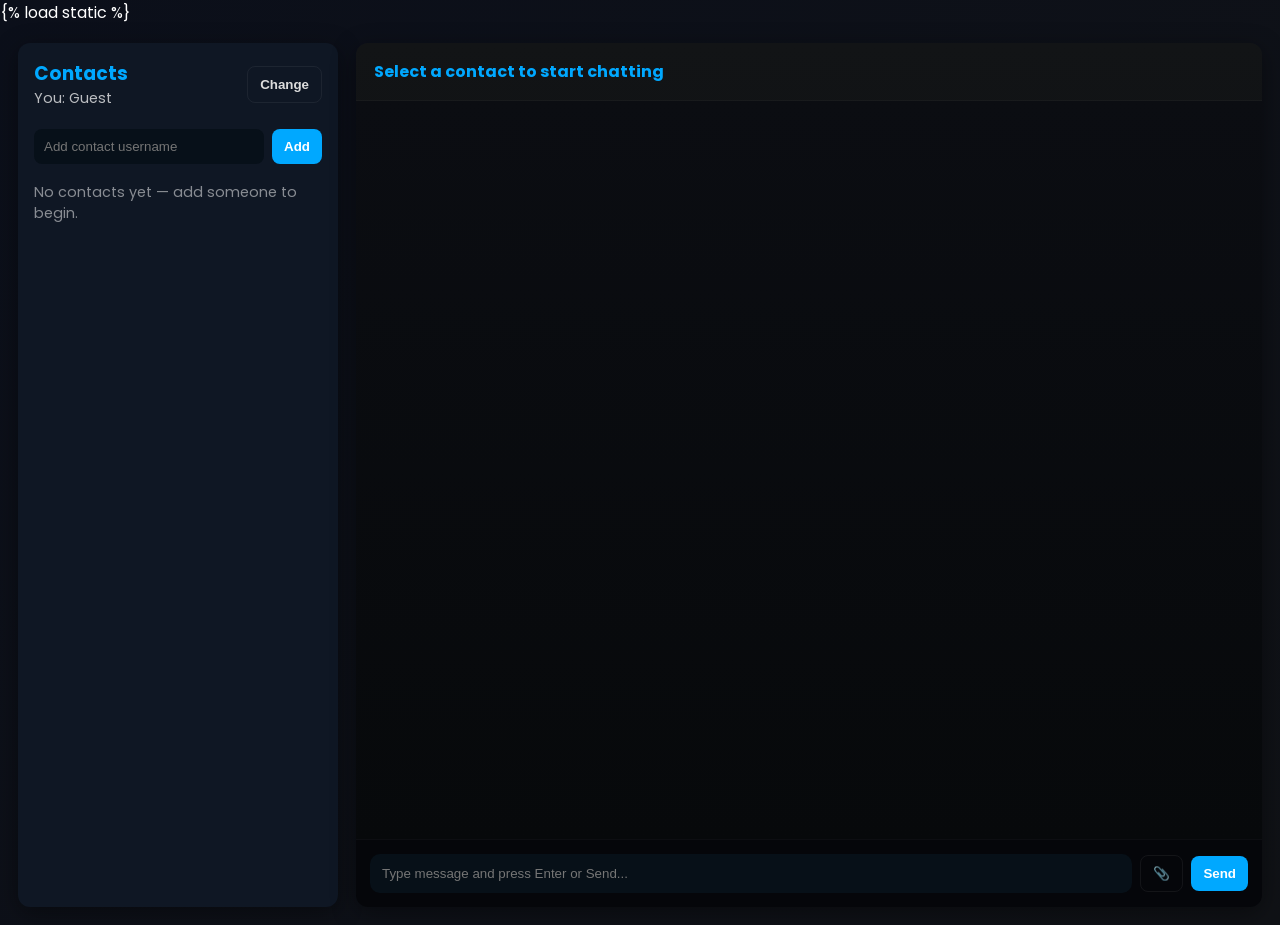
<file: safesky/safesky/safety/templates/safety/secret_chat.html>
{% load static %}
<!DOCTYPE html>
<html lang="en">
<head>
  <meta charset="utf-8"/>
  <title>Secret Chat — Local Test</title>
  <meta name="viewport" content="width=device-width,initial-scale=1" />
  <style>
    @import url('https://fonts.googleapis.com/css2?family=Poppins:wght@300;500;700&display=swap');
    :root{
      --accent:#00a8ff;
      --bg1:#0f1724;
      --bg2:#121416;
      --card:#141622;
      --muted:rgba(255,255,255,0.72);
    }
    *{box-sizing:border-box}
    body{
      margin:0;
      font-family:'Poppins',sans-serif;
      background:linear-gradient(135deg,#0b0f1a,#101216);
      color:#fff;
      min-height:100vh;
    }

    .app{
      display:flex;
      height:100vh;
      gap:18px;
      padding:18px;
    }

    /* Sidebar */
    .sidebar{
      width:320px;
      background:var(--bg1);
      border-radius:12px;
      padding:16px;
      box-shadow:0 6px 24px rgba(0,0,0,0.4);
      display:flex;
      flex-direction:column;
      gap:12px;
    }
    .sidebar h3{ margin:0; color:var(--accent); font-weight:700; }
    .owner-row{ display:flex; justify-content:space-between; align-items:center; gap:8px; }
    .owner-name{ font-size:0.95rem; color:var(--muted); }

    .add-contact-row{ display:flex; gap:8px; margin-top:8px }
    .add-contact-row input{
      flex:1; padding:10px; border-radius:8px; border:none; background:#071019; color:#fff;
      outline:none;
    }
    .btn{
      background:var(--accent); color:#fff; border:none; padding:10px 12px; border-radius:8px; cursor:pointer; font-weight:600;
    }
    .btn.ghost{ background:transparent; border:1px solid rgba(255,255,255,0.06); color:#ddd }

    .contacts-list{
      margin-top:6px;
      overflow:auto;
      padding-right:6px;
      flex:1;
    }
    .contact-item{
      padding:12px; border-radius:10px; margin-bottom:8px; background:linear-gradient(90deg,#0b0e15,#11131a);
      cursor:pointer; display:flex; justify-content:space-between; align-items:center;
      transition:transform .12s, background .12s;
    }
    .contact-item:hover{ transform:translateY(-3px) }
    .contact-item.active{ background:var(--accent); color:#0b0d10; font-weight:700; }

    /* Chat area */
    .chat{
      flex:1; display:flex; flex-direction:column; border-radius:12px; overflow:hidden; box-shadow:0 6px 24px rgba(0,0,0,0.4);
      background:linear-gradient(180deg,var(--bg2),#0a0c10);
    }
    .chat-header{ padding:16px 18px; border-bottom:1px solid rgba(255,255,255,0.03); font-weight:700; color:var(--accent) }
    .messages{
      flex:1; padding:18px; overflow:auto; display:flex; flex-direction:column; gap:10px;
      background:linear-gradient(180deg,#0b0d12,#07090b);
    }
    .msg{
      max-width:72%; padding:10px 12px; border-radius:12px; line-height:1.3; word-break:break-word;
      box-shadow:0 4px 12px rgba(0,0,0,0.45);
    }
    .msg.sent{ background:var(--accent); color:#06101a; margin-left:auto; border-bottom-right-radius:4px; }
    .msg.recv{ background:#0f1317; color:#fff; margin-right:auto; border-bottom-left-radius:4px; }
    .msg .meta{ font-size:11px; opacity:0.75; margin-top:6px; }

    .composer{ display:flex; gap:8px; padding:14px; border-top:1px solid rgba(255,255,255,0.03); align-items:center; background:#05060a }
    .composer input[type="text"]{
      flex:1; padding:12px; border-radius:10px; border:none; outline:none; background:#071018; color:#fff;
    }
    .small{ font-size:0.9rem; color:var(--muted); }
    /* responsive */
    @media (max-width:800px){
      .app{ padding:10px; gap:10px; }
      .sidebar{ width:280px; }
    }
  </style>
</head>
<body>
  <div class="app">
    <div class="sidebar" role="navigation" aria-label="Contacts">
      <div class="owner-row">
        <div>
          <h3>Contacts</h3>
          <div class="owner-name small">You: <span id="owner-name">Guest</span></div>
        </div>
        <button id="reset-username" class="btn ghost" title="Change username">Change</button>
      </div>

      <div class="add-contact-row">
        <input id="new-contact" placeholder="Add contact username" autocomplete="off" />
        <button id="add-contact" class="btn">Add</button>
      </div>

      <div class="contacts-list" id="contacts-list" aria-live="polite"></div>
    </div>

    <div class="chat" role="main">
      <div class="chat-header" id="chat-header">Select a contact to start chatting</div>
      <div class="messages" id="messages" aria-live="polite"></div>

      <div class="composer">
        <input type="text" id="message-input" placeholder="Type message and press Enter or Send..." />
        <input type="file" id="file-input" style="display:none" />
        <button id="file-btn" class="btn ghost">📎</button>
        <button id="send-btn" class="btn">Send</button>
      </div>
    </div>
  </div>

<script>
/*
 Local two-way chat (no backend).
 - Stores: username in localStorage as "chat_username"
 - Contacts: stored per-user in key "contacts:<username>" (array)
 - Messages: stored per-pair in "chat:<userA>:<userB>" where names sorted (array of {sender,content,timestamp,file})
 - Sync across tabs using 'storage' event
*/

(function(){
  const OWNER_KEY = "chat_username";
  const CONTACTS_KEY_PREFIX = "contacts:"; // + username
  const MSG_KEY_PREFIX = "chat:"; // + sorted pair

  // UI refs
  const ownerEl = document.getElementById("owner-name");
  const contactsListEl = document.getElementById("contacts-list");
  const newContactInput = document.getElementById("new-contact");
  const addContactBtn = document.getElementById("add-contact");
  const resetUsernameBtn = document.getElementById("reset-username");
  const chatHeader = document.getElementById("chat-header");
  const messagesEl = document.getElementById("messages");
  const messageInput = document.getElementById("message-input");
  const sendBtn = document.getElementById("send-btn");
  const fileBtn = document.getElementById("file-btn");
  const fileInput = document.getElementById("file-input");

  // state
  let username = localStorage.getItem(OWNER_KEY) || null;
  let activeContact = null;

  // helper: ensure username exists (prompt once)
  function ensureUsername(){
    if(!username){
      const u = prompt("Enter your username (this will be saved locally):");
      username = (u && u.trim()) ? u.trim() : "Guest";
      localStorage.setItem(OWNER_KEY, username);
    }
    ownerEl.textContent = username;
  }

  // contact storage helpers
  function contactsKey(user){ return CONTACTS_KEY_PREFIX + user; }
  function getContacts(user){
    try { return JSON.parse(localStorage.getItem(contactsKey(user)) || "[]"); } catch(e){ return []; }
  }
  function setContacts(user, arr){ localStorage.setItem(contactsKey(user), JSON.stringify(arr)); }

  // messages helpers (key deterministically sorted so userA-userB same as userB-userA)
  function msgKey(a,b){
    const s = [a,b].slice().sort().join(":");
    return MSG_KEY_PREFIX + s;
  }
  function loadMessagesFor(a,b){
    try{ return JSON.parse(localStorage.getItem(msgKey(a,b)) || "[]"); } catch(e){ return []; }
  }
  function saveMessagesFor(a,b,arr){
    localStorage.setItem(msgKey(a,b), JSON.stringify(arr));
  }
  // UI render functions
  function renderContacts(){
    const arr = getContacts(username);
    contactsListEl.innerHTML = "";
    if(arr.length === 0){
      contactsListEl.innerHTML = `<div class="small" style="opacity:.7">No contacts yet — add someone to begin.</div>`;
      return;
    }

    arr.forEach(c=>{
      const div = document.createElement("div");
      div.className = "contact-item" + (c === activeContact ? " active" : "");
      div.dataset.username = c;

      // Contact name
      const nameSpan = document.createElement("span");
      nameSpan.textContent = c;
      nameSpan.style.flex = "1";
      nameSpan.onclick = () => selectContact(c, div);

      // ❌ Delete button
      const delBtn = document.createElement("button");
      delBtn.textContent = "✖";
      delBtn.className = "btn ghost";
      delBtn.style.padding = "4px 8px";
      delBtn.style.fontSize = "12px";
      delBtn.title = "Remove contact";
      delBtn.onclick = (e) => {
        e.stopPropagation();
        removeContact(c);
      };

      div.appendChild(nameSpan);
      div.appendChild(delBtn);
      contactsListEl.appendChild(div);
    });
  }

  // New: Remove contact
  function removeContact(name){
    if(!confirm(`Remove ${name} from your contact list?`)) return;
    const arr = getContacts(username).filter(c => c !== name);
    setContacts(username, arr);

    // Also remove you from their list (for local testing)
    const reverse = getContacts(name).filter(c => c !== username);
    setContacts(name, reverse);

    if(activeContact === name){
      activeContact = null;
      localStorage.removeItem("active_chat:" + username);
      messagesEl.innerHTML = "";
      chatHeader.textContent = "Select a contact to start chatting";
    }

    renderContacts();
  }


  function renderMessages(){
    messagesEl.innerHTML = "";
    if(!activeContact){
      chatHeader.textContent = "Select a contact to start chatting";
      return;
    }
    chatHeader.textContent = `Chat • ${username} ↔ ${activeContact}`;
    const msgs = loadMessagesFor(username, activeContact);
    msgs.forEach(m=>{
      const d = document.createElement("div");
      d.className = "msg " + (m.sender === username ? "sent" : "recv");
      // content or file link
      if(m.file){
        // For now file objects aren't saved — show placeholder link if URL present
        if(m.file_url){
          const a = document.createElement("a");
          a.href = m.file_url;
          a.textContent = "📎 File";
          a.target = "_blank";
          d.appendChild(a);
        } else {
          d.textContent = m.content || "📎 File (local)";
        }
      } else {
        d.textContent = m.content;
      }
      const meta = document.createElement("div");
      meta.className = "meta";
      meta.textContent = `${m.sender} • ${new Date(m.timestamp).toLocaleString()}`;
      d.appendChild(meta);
      messagesEl.appendChild(d);
    });
    messagesEl.scrollTop = messagesEl.scrollHeight;
  }

  // action: select contact
  function selectContact(contactName, el){
    activeContact = contactName;
    // highlight
    document.querySelectorAll(".contact-item").forEach(n=>n.classList.remove("active"));
    if(el) el.classList.add("active");
    renderMessages();
  }

  // action: add contact
  function addContact(){
    const name = newContactInput.value.trim();
    if(!name){ alert("Enter a username to add"); return; }
    if(name === username){ alert("You cannot add yourself"); newContactInput.value=""; return; }
    const arr = getContacts(username);
    if(!arr.includes(name)) arr.push(name);
    setContacts(username, arr);
    // also create reverse list for quick testing (so other user can see you if they open same device)
    const reverse = getContacts(name);
    if(!reverse.includes(username)) reverse.push(username);
    setContacts(name, reverse);

    newContactInput.value = "";
    renderContacts();
  }

  // action: send text message
  function sendMessage(){
    const text = messageInput.value.trim();
    if(!text){ return; }
    if(!activeContact){ alert("Select a contact first"); return; }
    const msgs = loadMessagesFor(username, activeContact);
    const msgObj = { sender: username, content: text, timestamp: Date.now(), file: false };
    msgs.push(msgObj);
    saveMessagesFor(username, activeContact, msgs);
    // notify other tabs through localStorage change: we write a "notify:<key>" timestamp
    localStorage.setItem("notify:" + msgKey(username, activeContact), String(Date.now()));
    messageInput.value = "";
    renderMessages();
  }

  // file action (placeholder)
  function handleFileSelect(file){
    // For now we do not upload or persist actual files: show "feature yet to come"
    alert("📎 File sharing feature yet to come!");
  }

  // storage event sync: update contacts/messages if changed in other tabs
  window.addEventListener("storage", (ev)=>{
    try{
      if(ev.key === contactsKey(username)){
        renderContacts();
      } else if(ev.key && ev.key.startsWith("notify:")){
        // another tab sent a message — re-render if it concerns current conversation
        const notifyKey = ev.key.replace("notify:","");
        const expected = msgKey(username, activeContact);
        // if the notification belongs to current pair or to any pair where this user is participant, refresh messages
        if(notifyKey === msgKey(username, activeContact) || notifyKey.includes(username)){
          renderMessages();
          // also refresh contacts (some tabs may have created reverse contact)
          renderContacts();
        }
      } else if(ev.key && ev.key.startsWith(MSG_KEY_PREFIX)){
        // message store updated — refresh if relevant
        if(activeContact && ev.key === msgKey(username, activeContact)){
          renderMessages();
        }
      }
    }catch(e){ console.error("storage event handling error", e); }
  });

  // allow resetting username (change)
  resetUsernameBtn.addEventListener("click", ()=>{
    const nxt = prompt("Enter new username: ", username || "");
    if(nxt && nxt.trim()){
      const old = username;
      username = nxt.trim();
      localStorage.setItem(OWNER_KEY, username);
      ownerEl.textContent = username;
      // ensure contact arrays exist
      setContacts(username, getContacts(username) || []);
      renderContacts();
    }
  });

  // wire UI events
  addContactBtn.addEventListener("click", addContact);
  sendBtn.addEventListener("click", sendMessage);
  fileBtn.addEventListener("click", ()=> fileInput.click());
  fileInput.addEventListener("change", ()=> {
    if(fileInput.files && fileInput.files[0]) handleFileSelect(fileInput.files[0]);
    fileInput.value = "";
  });
  messageInput.addEventListener("keypress", (e)=> {
    if(e.key === "Enter") sendMessage();
  });

  // init
  ensureUsername();
  renderContacts();

  // if there was previously selected active chat for this owner, restore it
  const savedActive = localStorage.getItem("active_chat:" + username);
  if(savedActive){
    activeContact = savedActive;
    // if contact exists visually, mark it active
    setTimeout(()=> {
      document.querySelectorAll(".contact-item").forEach(n=>{
        if(n.dataset.username === activeContact) n.classList.add("active");
      });
      renderMessages();
    }, 120);
  }

  // store active chat when changed
  // override selectContact to persist active
  const originalSelect = selectContact;
  selectContact = function(contactName, el){
    originalSelect(contactName, el);
    localStorage.setItem("active_chat:" + username, contactName);
  };

  // small UX: double-click contact to open in new tab (helpful for testing)
  contactsListEl.addEventListener("dblclick", (ev)=>{
    const c = ev.target?.dataset?.username;
    if(c) window.open(window.location.href, "_blank");
  });

})();
</script>
</body>
</html>
</file>
